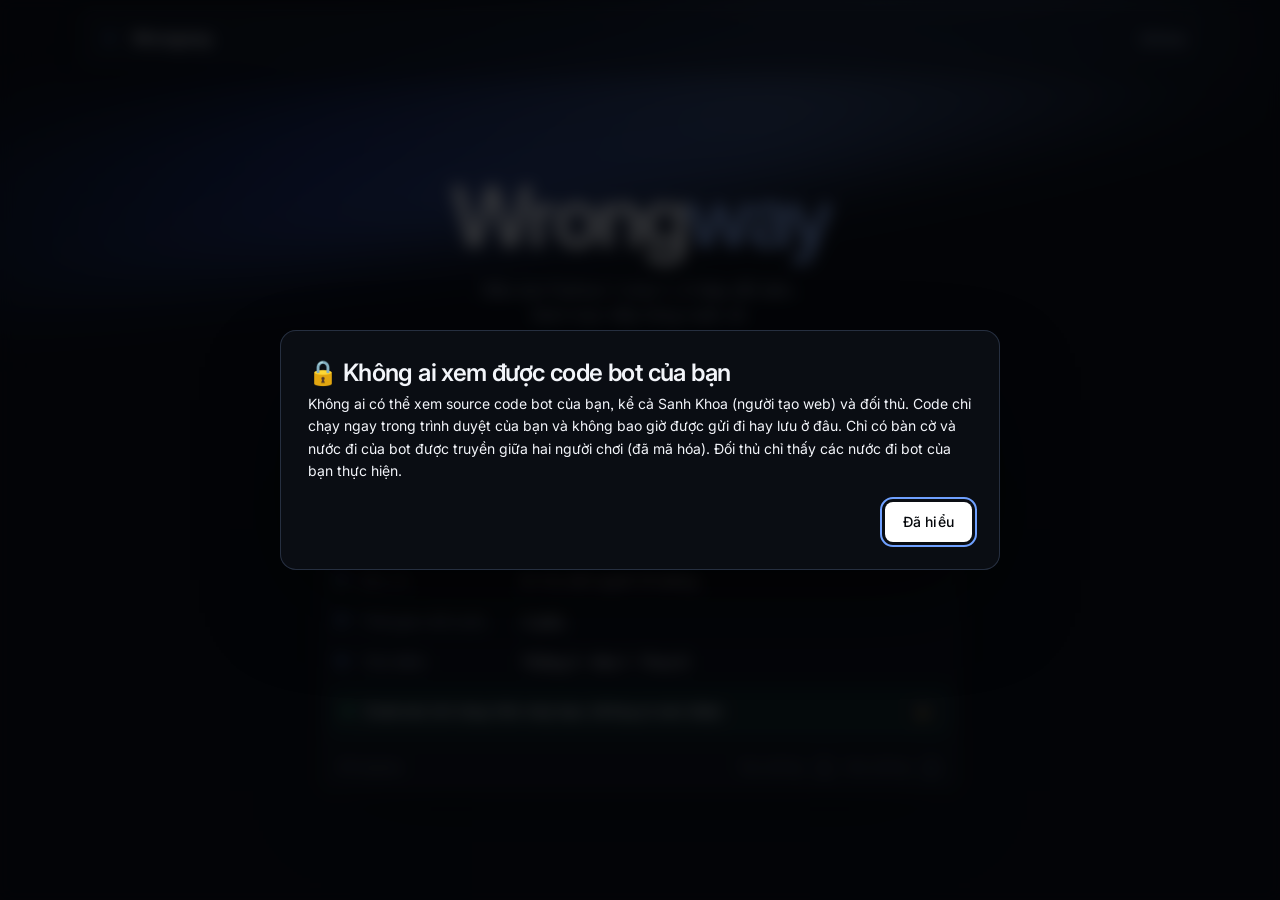
<file: index.html>
<!doctype html>
<html lang="vi">
<head>
  <meta charset="utf-8">
  <meta name="viewport" content="width=device-width, initial-scale=1">
  <title>Wrongway Arena · Online</title>
  <link rel="preconnect" href="https://fonts.googleapis.com">
  <link rel="preconnect" href="https://fonts.gstatic.com" crossorigin>
  <link href="https://fonts.googleapis.com/css2?family=Inter:wght@400;500;600;700&family=JetBrains+Mono:wght@400;500;600&display=swap" rel="stylesheet">
  <link rel="stylesheet" href="web/style.css?v=9">
  <link rel="icon" href="data:image/svg+xml,%3Csvg xmlns='http://www.w3.org/2000/svg' viewBox='0 0 32 32'%3E%3Crect width='32' height='32' rx='7' fill='%230e1013'/%3E%3Ctext x='16' y='23' font-family='monospace' font-weight='800' font-size='20' text-anchor='middle' fill='%233ecfb2'%3EW%3C/text%3E%3C/svg%3E">
</head>
<body>

<!-- ============ SẢNH ============ -->
<main id="home" class="screen home">
  <nav class="nav">
    <span class="nav-logo"><span class="nav-mark">W</span>Wrongway</span>
    <a class="nav-link" href="https://github.com/sanhkhoa57/Area-Wrongways" target="_blank" rel="noopener">GitHub</a>
  </nav>
  <div class="home-inner">
    <header class="brand">
      <h1 class="logo"><span class="logo-a">Wrong</span><span class="logo-b">way</span></h1>
      <p class="tagline">Đấu bot Python 1 chọi 1, 2 hiệp đổi bên.<br>Xem trực tiếp từng nước đi.</p>
    </header>

    <div class="choices" id="choices">
      <button class="choice" data-mode="create" type="button">
        <span class="choice-title">Tạo phòng</span>
        <span class="choice-sub">Nhận mã 4 số rồi gửi cho bạn đấu</span>
      </button>
      <button class="choice" data-mode="join" type="button">
        <span class="choice-title">Vào phòng</span>
        <span class="choice-sub">Nhập mã phòng bạn được gửi</span>
      </button>
      <button class="choice" data-mode="bot" type="button">
        <span class="choice-title">Đấu với máy</span>
        <span class="choice-sub">Gặp ngẫu nhiên 1 bot trong kho tàng bot</span>
      </button>
    </div>

    <form id="entryForm" class="entry hidden" novalidate>
      <h2 id="formTitle">Tạo phòng</h2>
      <label class="field">
        <span>Tên</span>
        <input name="name" maxlength="32" autocomplete="name" placeholder="Nguyễn Văn A" required>
      </label>
      <label class="field">
        <span>MSSV</span>
        <input name="mssv" maxlength="20" inputmode="numeric" placeholder="25127000" required>
      </label>
      <label class="field" id="roomField">
        <span>ID phòng</span>
        <input name="room" maxlength="4" inputmode="numeric" placeholder="0482" class="room-input">
      </label>
      <p class="form-error" id="formError"></p>
      <div class="form-actions">
        <button type="button" class="btn ghost" id="backBtn">Quay lại</button>
        <button type="submit" class="btn primary" id="submitBtn">Tạo phòng</button>
      </div>
    </form>

    <!-- Minh họa cách chơi (không tương tác) -->
    <section class="peek" aria-label="Cách hoạt động">
      <div class="peek-top">
        <span>$ python arena.py --render</span>
        <span class="tag">2 hiệp</span>
      </div>
      <div class="peek-body">
        <div class="peek-h">Thông tin trận đấu</div>
        <div class="peek-row"><i class="peek-dot"></i><span>Bàn cờ</span><b>9 × 9, mỗi người 10 tường</b></div>
        <div class="peek-row"><i class="peek-dot"></i><span>Thời gian mỗi nước</span><b>2 giây</b></div>
        <div class="peek-row"><i class="peek-dot"></i><span>Tính điểm</span><b>Thắng 3 · Hòa 1 · Thua 0</b></div>
        <div class="peek-hl"><i class="peek-dot"></i>Code bot chỉ chạy trên máy bạn, không ai xem được<span class="kbd">🔒</span></div>
      </div>
      <div class="peek-foot">Wrongway <span class="sp">Tạo phòng</span><span class="kbd">1</span> Vào phòng <span class="kbd">2</span></div>
    </section>
  </div>
</main>

<!-- ============ PHÒNG ĐẤU ============ -->
<main id="arena" class="screen arena hidden">
  <!-- Cột trái: thông tin phòng ở trên, thẻ P0 ở góc dưới -->
  <aside class="col col-left">
    <section class="panel room-box">
      <div class="label">Phòng</div>
      <div class="room-id">
        <span id="roomId">----</span>
        <button class="icon-btn" id="copyBtn" type="button" title="Sao chép link mời">Sao chép link</button>
      </div>
      <p class="room-status" id="roomStatus"></p>
      <ol class="rounds" id="rounds"></ol>
      <button class="btn ghost danger full" id="leaveBtn" type="button">Rời phòng</button>
    </section>
    <!-- Chat giữa 2 người (chỉ ở chế độ đấu với người) -->
    <section class="panel chat" id="chatBox">
      <div class="label">Chat</div>
      <div class="chat-log" id="chatLog" aria-live="polite"></div>
      <form class="chat-form" id="chatForm" autocomplete="off">
        <input id="chatInput" maxlength="500" placeholder="Nhắn cho đối thủ…" aria-label="Tin nhắn">
        <button class="btn tiny go" type="submit">Gửi</button>
      </form>
    </section>
    <div class="slot slot-p0" id="slotP0"></div>
  </aside>

  <!-- Giữa: terminal -->
  <section class="center">
    <div class="term">
      <div class="term-bar">
        <span class="dots"><i></i><i></i><i></i></span>
        <span class="term-title" id="termTitle">wrongway — arena.py</span>
        <span class="term-meta" id="termMeta"></span>
      </div>
      <div class="term-body">
        <pre class="term-frame" id="frame"></pre>
        <div class="term-log" id="log"></div>
      </div>
    </div>
  </section>

  <!-- Cột phải: thẻ P1 ở góc trên, khu vực ADD BOT bên dưới -->
  <aside class="col col-right">
    <div class="slot slot-p1" id="slotP1"></div>
    <section class="bots">
      <div class="label">Khu vực bot</div>
      <div id="botPanels" class="bot-list"></div>
    </section>
    <!-- TRADE BOT: hai bên cùng đồng ý thì xem code của nhau -->
    <section class="panel trade-box" id="tradeBox">
      <div class="trade-head"><span class="label">Trade bot</span><span class="chip" id="tradeChip"></span></div>
      <p class="hint">Hai bên cùng bấm thì code của cả hai hiện cạnh nhau: chủ phòng bên trái, người chơi bên phải. Đối thủ sẽ thấy toàn bộ code đang có trong ô ADD BOT của bạn.</p>
      <button class="btn full trade-btn" id="tradeBtn" type="button">⇄ TRADE BOT</button>
      <button class="btn ghost tiny full hidden" id="tradeReopen" type="button">Xem lại code đã trade</button>
    </section>
  </aside>
</main>

<!-- Đếm ngược -->
<div id="countdown" class="overlay countdown hidden" aria-live="assertive">
  <div class="cd-box">
    <div class="cd-round" id="cdRound">Hiệp 1</div>
    <div class="cd-num" id="cdNum">3</div>
    <div class="cd-sub" id="cdSub"></div>
  </div>
</div>

<!-- Kết quả -->
<div id="resultModal" class="overlay hidden">
  <div class="modal" id="resultBody" role="dialog" aria-modal="true"></div>
</div>

<!-- Xem code sau khi trade: chia đôi như 2 cửa sổ editor -->
<div id="tradeView" class="overlay trade-view hidden">
  <div class="tv" role="dialog" aria-modal="true" aria-label="Code đã trade">
    <div class="tv-bar">
      <span class="dots"><i></i><i></i><i></i></span>
      <span class="tv-title">TRADE BOT — code của hai bên</span>
      <button class="btn tiny ghost" type="button" id="tradeClose">Đóng</button>
    </div>
    <div class="tv-split">
      <section class="tv-pane" id="tvLeft"></section>
      <section class="tv-pane" id="tvRight"></section>
    </div>
  </div>
</div>

<!-- Xác nhận đấu với máy -->
<div id="botModal" class="overlay hidden">
  <div class="modal" role="dialog" aria-modal="true" aria-labelledby="botTitle">
    <h2 id="botTitle">🤖 Đấu với máy</h2>
    <p class="sub" style="font-size:14px;line-height:1.6;color:inherit">
      Bạn sẽ được đấu ngẫu nhiên với 1 con bot trong kho tàng bot.
    </p>
    <div class="modal-actions">
      <button class="btn ghost" type="button" id="botBack">Quay lại</button>
      <button class="btn go" type="button" id="botGo">Tiếp tục</button>
    </div>
  </div>
</div>

<!-- Thông báo riêng tư: hiện mỗi lần mở trang -->
<div id="privacyModal" class="overlay" style="z-index:60">
  <div class="modal" role="dialog" aria-modal="true" aria-labelledby="privacyTitle">
    <h2 id="privacyTitle">🔒 Không ai xem được code bot của bạn</h2>
    <p class="sub" style="font-size:14px;line-height:1.6;color:inherit">
      Không ai có thể xem source code bot của bạn, kể cả Sanh Khoa (người tạo web) và đối thủ.
      Code chỉ chạy ngay trong trình duyệt của bạn và không bao giờ được gửi đi hay lưu ở đâu. Chỉ có bàn cờ và
      nước đi của bot được truyền giữa hai người chơi (đã mã hóa). Đối thủ chỉ thấy các nước đi bot của bạn thực hiện.
    </p>
    <div class="modal-actions">
      <button class="btn go" type="button" id="privacyOk">Đã hiểu</button>
    </div>
  </div>
</div>

<div id="toasts" class="toasts"></div>

<script src="web/vendor/mqtt.min.js"></script>
<script src="web/bot.js?v=9"></script>
<script src="web/host.js?v=9"></script>
<script src="web/app.js?v=9"></script>
</body>
</html>
</file>
<file: web/style.css>
/* =====================================================================
   Wrongway · giao diện theo phong cách chotto.id.vn
   Nền gần đen, Inter + JetBrains Mono, thẻ viền mảnh (inset ring),
   nút trắng, thanh nav kính mờ, vệt sáng xanh chéo ở sảnh.
   ===================================================================== */
:root {
  --bg: #05070b;
  --surface: #0a0d13;
  --surface-2: #10141c;
  --ring: #1a202b;
  --ring-2: #262f40;
  --text: #f3f5fa;
  --muted: #aab3c5;
  --dim: #6b7588;
  --blue: #6fa0ff;
  --p0: #6fa0ff;          /* quân 0: đi lên */
  --p0-soft: rgba(111, 160, 255, .14);
  --p1: #f5b04c;          /* quân 1: đi xuống */
  --p1-soft: rgba(245, 176, 76, .13);
  --wall: #b9a6ff;
  --red: #ff5d57;
  --green: #3ddc97;
  --radius: 12px;
  --ease: cubic-bezier(.2, .7, .2, 1);
  --mono: "JetBrains Mono", ui-monospace, "Cascadia Mono", Consolas, "SF Mono", Menlo, monospace;
  --sans: "Inter", system-ui, -apple-system, "Segoe UI", Roboto, Arial, sans-serif;
}

* { box-sizing: border-box; }
html, body { margin: 0; height: 100%; }
body {
  background: var(--bg);
  color: var(--text);
  font: 14px/1.5 var(--sans);
  font-feature-settings: "calt", "kern", "liga", "ss03";
  -webkit-font-smoothing: antialiased;
}
.hidden { display: none !important; }
button { font: inherit; color: inherit; }
input, textarea { font: inherit; color: inherit; }
a { color: var(--text); text-decoration: none; }
:focus-visible { outline: 2px solid var(--blue); outline-offset: 3px; }

.label {
  font: 500 11px var(--mono); letter-spacing: .12em; text-transform: uppercase; color: var(--dim);
}

/* ============ Nút ============ */
.btn {
  display: inline-flex; align-items: center; justify-content: center; gap: 10px;
  height: 40px; padding: 0 18px; border: 0; border-radius: 8px;
  background: var(--surface-2); color: var(--text);
  box-shadow: inset 0 0 0 1px var(--ring-2);
  font: 500 14px/1 var(--sans); letter-spacing: .2px; cursor: pointer; white-space: nowrap;
  transition: transform .2s var(--ease), background .2s, box-shadow .2s, color .2s, opacity .2s;
}
.btn:hover:not(:disabled) { box-shadow: inset 0 0 0 1px #3a4a66; color: #fff; }
.btn:active:not(:disabled) { transform: translateY(1px) scale(.985); }
.btn:disabled, .btn.disabled { opacity: .4; cursor: not-allowed; }
.btn.primary, .btn.go {
  background: #fff; color: var(--bg); box-shadow: none;
}
.btn.primary:hover:not(:disabled), .btn.go:hover:not(:disabled) {
  background: #fff; color: var(--bg);
  box-shadow: 0 0 0 4px rgba(255, 255, 255, .12), 0 10px 30px -10px rgba(0, 0, 0, .8);
}
.btn.ghost { background: transparent; box-shadow: inset 0 0 0 1px rgba(255, 255, 255, .16); }
.btn.ghost:hover:not(:disabled) { box-shadow: inset 0 0 0 1px rgba(255, 255, 255, .4); }
.btn.danger { color: #ff8a85; box-shadow: inset 0 0 0 1px rgba(255, 93, 87, .3); }
.btn.danger:hover:not(:disabled) { background: rgba(255, 93, 87, .08); box-shadow: inset 0 0 0 1px var(--red); color: #ff8a85; }
.btn.warn { background: transparent; color: var(--p1); box-shadow: inset 0 0 0 1px rgba(245, 176, 76, .45); }
.btn.warn:hover:not(:disabled) { box-shadow: inset 0 0 0 1px var(--p1); color: var(--p1); }
.btn.tiny { height: 28px; padding: 0 10px; font-size: 12px; border-radius: 6px; }
.btn.full { width: 100%; }
.icon-btn {
  border: 0; background: rgba(255, 255, 255, .06); color: var(--muted); border-radius: 8px;
  padding: 6px 10px; font: 500 12px var(--sans); cursor: pointer;
  box-shadow: inset 0 0 0 1px rgba(255, 255, 255, .08); transition: background .2s, color .2s;
}
.icon-btn:hover { background: rgba(255, 255, 255, .11); color: #fff; }

.kbd {
  display: inline-grid; place-items: center; min-width: 22px; height: 22px; padding: 0 6px;
  border-radius: 5px; background: var(--surface-2); color: var(--muted);
  box-shadow: inset 0 0 0 1px var(--ring-2); font: 500 11px var(--mono);
}

/* ============ Sảnh ============ */
.home { position: relative; min-height: 100%; overflow: hidden; display: grid; align-content: start; justify-items: center; padding: 0 20px 80px; }
/* Hai vệt sáng chéo ở đỉnh trang */
.home::before, .home::after {
  content: ""; position: absolute; left: -15%; width: 130%; pointer-events: none; transform-origin: center;
}
.home::before {
  top: 40px; height: 150px; transform: rotate(-9deg);
  background: linear-gradient(90deg, transparent 0%, rgba(47, 91, 255, .55) 30%, rgba(120, 165, 255, .6) 58%, transparent 90%);
  filter: blur(46px); opacity: .7;
}
.home::after {
  top: 150px; height: 60px; transform: rotate(-9deg);
  background: linear-gradient(90deg, transparent 5%, rgba(86, 130, 255, .45) 40%, transparent 85%);
  filter: blur(26px); opacity: .6;
}
.nav {
  position: relative; z-index: 2; width: min(1120px, 100%); margin-top: 10px;
  display: flex; align-items: center; justify-content: space-between; gap: 16px;
  height: 56px; padding: 0 14px 0 18px; border-radius: 14px;
  background: rgba(14, 18, 26, .62); -webkit-backdrop-filter: blur(18px) saturate(1.5); backdrop-filter: blur(18px) saturate(1.5);
  box-shadow: inset 0 0 0 1px rgba(255, 255, 255, .08), inset 0 1px 0 rgba(255, 255, 255, .08), 0 10px 30px -10px rgba(0, 0, 0, .85);
}
.nav-logo { font: 600 16px var(--sans); letter-spacing: -.01em; display: inline-flex; align-items: center; gap: 10px; }
.nav-mark {
  width: 24px; height: 24px; border-radius: 7px; display: grid; place-items: center;
  background: var(--bg); box-shadow: inset 0 0 0 1px var(--ring-2); font: 700 13px var(--mono); color: var(--blue);
}
.nav-link { font-size: 14px; font-weight: 500; color: var(--muted); transition: color .15s; }
.nav-link:hover { color: #fff; }

.home-inner { position: relative; z-index: 1; width: min(720px, 100%); padding-top: clamp(64px, 12vh, 130px); }
.brand { text-align: center; margin-bottom: 36px; }
.logo { font: 600 clamp(48px, 9vw, 84px)/1.02 var(--sans); letter-spacing: -.045em; margin: 0; color: var(--text); }
.logo-a { color: var(--text); }
.logo-b { color: #8fb4ff; }
.tagline { color: var(--muted); margin: 18px 0 0; font-size: 17px; line-height: 1.5; }

.choices { display: flex; gap: 12px; justify-content: center; flex-wrap: wrap; }
.choice {
  display: inline-flex; align-items: center; justify-content: center; gap: 10px; height: 48px; padding: 0 24px;
  border: 0; border-radius: 8px; cursor: pointer; font: 500 15px/1 var(--sans); letter-spacing: .2px;
  transition: transform .2s var(--ease), box-shadow .2s, color .2s;
}
.choice:active { transform: translateY(1px) scale(.985); }
.choice-icon { font-size: 18px; line-height: 1; }
.choice-sub { display: none; }
.choice[data-mode="create"] { background: #fff; color: var(--bg); }
.choice[data-mode="create"]:hover { box-shadow: 0 0 0 4px rgba(255, 255, 255, .12), 0 10px 30px -10px rgba(0, 0, 0, .8); }
.choice[data-mode="join"] { background: transparent; color: var(--text); box-shadow: inset 0 0 0 1px rgba(255, 255, 255, .16); }
.choice[data-mode="join"]:hover { box-shadow: inset 0 0 0 1px rgba(255, 255, 255, .4); color: #fff; }
.choice[data-mode="bot"] { background: transparent; color: #8fb4ff; box-shadow: inset 0 0 0 1px rgba(143, 180, 255, .35); }
.choice[data-mode="bot"]:hover { box-shadow: inset 0 0 0 1px rgba(143, 180, 255, .7); color: #b8d0ff; }

.entry {
  background: var(--surface); border-radius: var(--radius); box-shadow: inset 0 0 0 1px var(--ring), 0 30px 80px -40px rgba(0, 0, 0, .9);
  padding: 28px; display: grid; gap: 16px; max-width: 440px; margin: 0 auto; animation: rise .25s ease-out;
}
.entry h2 { margin: 0 0 4px; font: 600 22px var(--sans); letter-spacing: -.02em; }
.field { display: grid; gap: 6px; }
.field span { font: 500 12px var(--mono); color: var(--dim); letter-spacing: .04em; }
.field input {
  height: 44px; padding: 0 14px; border: 0; border-radius: 8px; background: var(--bg);
  box-shadow: inset 0 0 0 1px var(--ring); outline: none; transition: box-shadow .15s;
}
.field input:focus { box-shadow: inset 0 0 0 1px #6fa0ff, 0 0 0 4px rgba(111, 160, 255, .14); }
.field input::placeholder { color: #7a8499; }
.room-input { font: 600 22px var(--mono) !important; letter-spacing: .4em; }
.form-error { color: #ff8a85; min-height: 1.2em; margin: 0; font-size: 13px; }
.form-actions { display: flex; justify-content: space-between; gap: 12px; }
.form-actions .btn { flex: 1; height: 44px; }

/* Thẻ mô phỏng bảng lệnh ở sảnh (chỉ để minh họa) */
.peek {
  margin: 56px auto 0; width: min(640px, 100%); border-radius: var(--radius); background: var(--surface);
  box-shadow: inset 0 0 0 1px var(--ring), 0 30px 80px -30px rgba(0, 0, 0, .9);
  overflow: hidden; text-align: left;
}
.peek-top { display: flex; align-items: center; gap: 12px; padding: 16px 18px; font: 500 15px var(--mono); border-bottom: 1px solid var(--ring); }
.peek-top .tag { margin-left: auto; }
.peek-body { padding: 14px 10px 10px; }
.peek-h { padding: 0 8px 8px; font: 500 12px var(--sans); color: var(--dim); }
.peek-row { display: grid; grid-template-columns: 14px 150px 1fr; gap: 10px; align-items: center; padding: 10px 8px; font-size: 14px; color: var(--muted); }
.peek-row b { color: var(--text); font-weight: 600; }
.peek-dot { width: 8px; height: 8px; border-radius: 50%; background: var(--blue); }
.peek-row.ok .peek-dot { background: var(--green); }
.peek-hl {
  display: flex; align-items: center; gap: 12px; margin-top: 6px; padding: 12px 14px; border-radius: 8px;
  background: rgba(61, 220, 151, .07); box-shadow: inset 0 0 0 1px rgba(61, 220, 151, .28); font-weight: 600;
}
.peek-hl .peek-dot { background: var(--green); }
.peek-hl .kbd { margin-left: auto; }
.peek-foot { display: flex; align-items: center; gap: 10px; padding: 12px 18px; border-top: 1px solid var(--ring); font-size: 12.5px; color: var(--dim); }
.peek-foot .sp { margin-left: auto; }

/* ============ Phòng đấu ============ */
.arena {
  height: 100vh; display: grid; gap: 14px; padding: 14px;
  grid-template-columns: minmax(230px, 270px) minmax(0, 1fr) minmax(290px, 360px);
}
.col { display: flex; flex-direction: column; gap: 14px; min-height: 0; }
.panel { background: var(--surface); border-radius: var(--radius); padding: 16px; box-shadow: inset 0 0 0 1px var(--ring); }

.room-box { display: grid; gap: 10px; }
.room-id { display: flex; align-items: center; justify-content: space-between; gap: 8px; }
.room-id #roomId { font: 600 38px/1 var(--mono); letter-spacing: .06em; }
.room-status { margin: 0; color: var(--muted); font-size: 13px; }
.rounds { list-style: none; margin: 0; padding: 0; display: grid; gap: 6px; }
.rounds li {
  display: flex; justify-content: space-between; gap: 8px; align-items: center;
  padding: 8px 10px; border-radius: 8px; background: var(--bg); box-shadow: inset 0 0 0 1px var(--ring);
  font-size: 12.5px;
}
.rounds li b { font-weight: 600; white-space: nowrap; }
.rounds li .r-res { color: var(--dim); text-align: right; font-size: 12px; }
.rounds li.live { box-shadow: inset 0 0 0 1px #3a4a66; }
.rounds li.live .r-res { color: var(--blue); }
.rounds li.done .r-res { color: var(--text); }

.slot { min-height: 168px; }
.slot-p0 { margin-top: auto; }

/* Thẻ người chơi */
.card {
  position: relative; border-radius: var(--radius); padding: 14px 16px; display: grid; gap: 12px;
  background: linear-gradient(180deg, var(--role-soft, transparent), transparent 70px), var(--surface);
  box-shadow: inset 0 0 0 1px var(--ring); overflow: hidden; will-change: transform;
}
.card.role-p0 { --role: var(--p0); --role-soft: var(--p0-soft); }
.card.role-p1 { --role: var(--p1); --role-soft: var(--p1-soft); }
.card.me { box-shadow: inset 0 0 0 1px var(--ring-2); }
.card-top { display: flex; align-items: center; gap: 6px; flex-wrap: wrap; }
.role-badge {
  font: 600 12px var(--mono); padding: 3px 8px; border-radius: 6px;
  background: var(--role-soft); color: var(--role); letter-spacing: .05em;
}
.tag { font: 500 11px var(--sans); padding: 3px 9px; border-radius: 6px; background: rgba(255, 255, 255, .06); box-shadow: inset 0 0 0 1px rgba(255, 255, 255, .08); color: var(--muted); }
.tag.host { color: #ffd479; }
.tag.you { color: var(--text); }
.card-main { display: flex; gap: 12px; align-items: center; }
.avatar {
  width: 44px; height: 44px; border-radius: 10px; flex: none;
  display: grid; place-items: center; font: 600 16px var(--mono);
  background: var(--role-soft); color: var(--role); box-shadow: inset 0 0 0 1px var(--role);
}
.pname { font-weight: 600; font-size: 16px; line-height: 1.25; letter-spacing: -.01em; word-break: break-word; }
.mssv { font: 500 12px var(--mono); color: var(--dim); }
.card-foot { display: flex; justify-content: space-between; align-items: center; gap: 8px; font-size: 12.5px; }
.ready { color: var(--dim); }
.ready.on { color: var(--green); }
.ready.fight { color: var(--role); }
.walls { font: 500 12px var(--mono); color: var(--wall); }
.goal { font: 400 11.5px var(--mono); color: var(--dim); }
.card.empty { background: transparent; box-shadow: inset 0 0 0 1px var(--ring); place-content: center; text-align: center; color: var(--dim); min-height: 168px; }
.card.empty b { font: 600 22px var(--mono); color: var(--text); letter-spacing: .1em; }
.pulse { display: inline-block; width: 7px; height: 7px; border-radius: 50%; background: var(--role); margin-right: 8px; opacity: .8; }

/* Terminal */
.center { min-width: 0; min-height: 0; display: flex; }
.term {
  flex: 1; display: flex; flex-direction: column; min-height: 0;
  background: #070a10; border-radius: var(--radius); box-shadow: inset 0 0 0 1px var(--ring), 0 30px 80px -40px rgba(0, 0, 0, .9); overflow: hidden;
}
.term-bar {
  display: flex; align-items: center; gap: 12px; padding: 11px 16px;
  background: rgba(14, 18, 26, .7); border-bottom: 1px solid var(--ring);
  font: 500 12px var(--mono); color: var(--dim);
}
.dots { display: flex; gap: 6px; }
.dots i { width: 10px; height: 10px; border-radius: 50%; background: var(--ring-2); display: block; }
.term-title { flex: 1; text-align: center; color: var(--muted); }
.term-meta { min-width: 90px; text-align: right; }
.term-body { flex: 1; display: grid; grid-template-rows: auto minmax(0, 1fr); min-height: 0; }
.term-frame {
  margin: 0; padding: 22px 18px 14px; font: 15px/1.32 var(--mono);
  color: #c4cad6; white-space: pre; overflow-x: auto;
}
.term-frame code { display: block; width: max-content; margin: 0 auto; }
.term-frame .dim { color: #4b5466; }
.term-frame .dot { color: #2c3443; }
.term-frame .p0 { color: var(--bg); background: var(--p0); border-radius: 3px; font-weight: 700; }
.term-frame .p1 { color: var(--bg); background: var(--p1); border-radius: 3px; font-weight: 700; }
.term-frame .w { color: var(--wall); font-weight: 700; }
.term-frame .info { color: var(--dim); }
.term-log {
  border-top: 1px solid var(--ring); padding: 10px 16px; overflow-y: auto;
  font: 12.5px/1.6 var(--mono); color: #9aa4b8; min-height: 90px;
}
.term-log .ln { white-space: pre-wrap; word-break: break-word; }
.term-log .cmd { color: var(--green); }
.term-log .head { color: var(--text); font-weight: 600; margin-top: 4px; }
.term-log .t0 { color: var(--p0); }
.term-log .t1 { color: var(--p1); }
.term-log .warn { color: #e0b453; }
.term-log .bad { color: #ff8a85; }
.term-log .win { color: var(--green); font-weight: 600; }
.term-log .muted { color: var(--dim); }

/* Khu vực bot */
.bots { display: flex; flex-direction: column; gap: 10px; min-height: 0; flex: 1; }
.bot-list { display: flex; flex-direction: column; gap: 12px; overflow-y: auto; min-height: 0; padding-right: 2px; }
.bot-panel { background: var(--surface); border-radius: var(--radius); padding: 14px; display: grid; gap: 12px; box-shadow: inset 0 0 0 1px var(--ring); }
.bot-panel.mine { box-shadow: inset 0 0 0 1px var(--ring-2); }
.bot-head { display: flex; justify-content: space-between; align-items: flex-start; gap: 8px; }
.bot-who { display: grid; }
.bot-who b { font-size: 14px; font-weight: 600; letter-spacing: -.01em; }
.bot-who small { color: var(--dim); font: 12px var(--mono); }
.chip { font: 500 11.5px var(--sans); padding: 3px 9px; border-radius: 6px; white-space: nowrap; background: rgba(255, 255, 255, .05); box-shadow: inset 0 0 0 1px rgba(255, 255, 255, .08); color: var(--muted); }
.chip.on { color: var(--green); background: rgba(61, 220, 151, .08); box-shadow: inset 0 0 0 1px rgba(61, 220, 151, .3); }
.chip.fight { color: var(--p1); background: rgba(245, 176, 76, .08); box-shadow: inset 0 0 0 1px rgba(245, 176, 76, .3); }
.add-bot { width: 100%; letter-spacing: .08em; font-weight: 600; font-family: var(--mono); background: transparent; box-shadow: inset 0 0 0 1px rgba(255, 255, 255, .16); }
.add-bot.open { box-shadow: inset 0 0 0 1px rgba(255, 255, 255, .4); }
.add-bot .chev { transition: transform .25s var(--ease); display: inline-block; }
.add-bot.open .chev { transform: rotate(180deg); }
.hint { margin: 0; font-size: 12px; color: var(--dim); }

/* Trượt xuống: grid-template-rows 0fr -> 1fr */
.drawer { display: grid; grid-template-rows: 0fr; transition: grid-template-rows .32s var(--ease); }
.drawer.open { grid-template-rows: 1fr; }
.drawer-inner { overflow: hidden; display: grid; gap: 10px; min-height: 0; }
.drawer.open .drawer-inner { padding-top: 2px; }
.editor-tools { display: flex; gap: 6px; align-items: center; flex-wrap: wrap; }
.code-meta { margin-left: auto; font: 11px var(--mono); color: var(--dim); }
.code {
  width: 100%; height: 260px; resize: vertical; padding: 12px; border: 0; border-radius: 8px;
  background: var(--bg); box-shadow: inset 0 0 0 1px var(--ring); color: #d6dbe6;
  font: 12.5px/1.55 var(--mono); tab-size: 4; outline: none; white-space: pre; overflow: auto;
  transition: box-shadow .15s;
}
.code:focus { box-shadow: inset 0 0 0 1px #6fa0ff, 0 0 0 4px rgba(111, 160, 255, .12); }
.code[readonly] { opacity: .65; }
.code-error { margin: 0; color: #ff8a85; font-size: 12.5px; min-height: 0; }
.code-error:empty { display: none; }

/* Chat */
.chat { display: flex; flex-direction: column; gap: 10px; flex: 1; min-height: 180px; padding: 14px; }
.chat-log { flex: 1; min-height: 0; overflow-y: auto; display: flex; flex-direction: column; gap: 8px; padding-right: 2px; }
.chat-log:empty::before { content: "Chưa có tin nhắn."; color: var(--dim); font-size: 12.5px; margin: auto; }
.msg { display: grid; gap: 2px; max-width: 92%; }
.msg.me { align-self: flex-end; text-align: right; }
.msg-head { display: flex; gap: 6px; align-items: baseline; font-size: 11.5px; color: var(--dim); }
.msg.me .msg-head { justify-content: flex-end; }
.msg-head b { color: var(--p1); font-weight: 600; }
.msg.me .msg-head b { color: var(--p0); }
.msg-head time { font: 10.5px var(--mono); }
.msg-text {
  padding: 6px 10px; border-radius: 8px; background: var(--bg); box-shadow: inset 0 0 0 1px var(--ring);
  font-size: 13px; line-height: 1.45; white-space: pre-wrap; word-break: break-word; text-align: left;
}
.msg.me .msg-text { background: var(--p0-soft); box-shadow: none; }
.chat-form { display: flex; gap: 6px; }
.chat-form input {
  flex: 1; min-width: 0; height: 32px; padding: 0 10px; border: 0; border-radius: 6px; background: var(--bg);
  box-shadow: inset 0 0 0 1px var(--ring); outline: none; font-size: 13px;
}
.chat-form input:focus { box-shadow: inset 0 0 0 1px #6fa0ff; }
.chat-form .btn { height: 32px; }

/* TRADE BOT */
.trade-box { display: grid; gap: 10px; padding: 14px; }
.trade-head { display: flex; justify-content: space-between; align-items: center; gap: 8px; }
.trade-btn { font-family: var(--mono); font-weight: 600; letter-spacing: .08em; }

/* Cửa sổ xem code đã trade: chia đôi như 2 editor */
.trade-view { padding: 16px; }
.tv {
  width: min(1500px, 100%); height: min(900px, calc(100vh - 32px)); display: flex; flex-direction: column;
  background: #070a10; border-radius: var(--radius); overflow: hidden; animation: rise .25s var(--ease);
  box-shadow: inset 0 0 0 1px var(--ring-2), 0 40px 100px -30px rgba(0, 0, 0, .9);
}
.tv-bar { display: flex; align-items: center; gap: 12px; padding: 8px 12px 8px 16px; border-bottom: 1px solid var(--ring); background: rgba(14, 18, 26, .7); }
.tv-title { flex: 1; text-align: center; font: 500 12px var(--mono); color: var(--muted); }
.tv-split { flex: 1; min-height: 0; display: grid; grid-template-columns: 1fr 1fr; }
.tv-pane { min-width: 0; min-height: 0; display: flex; flex-direction: column; }
.tv-pane + .tv-pane { border-left: 1px solid var(--ring-2); }
.tv-tab { display: flex; align-items: center; gap: 10px; padding: 6px 10px; background: var(--surface); border-bottom: 1px solid var(--ring); font-size: 12.5px; }
.tv-file { font: 500 12.5px var(--mono); color: var(--text); padding: 4px 10px; border-radius: 6px 6px 0 0; box-shadow: inset 0 2px 0 var(--pane-accent, var(--p0)); background: #070a10; }
#tvRight { --pane-accent: var(--p1); }
.tv-who { color: var(--dim); white-space: nowrap; overflow: hidden; text-overflow: ellipsis; }
.tv-tools { margin-left: auto; display: flex; gap: 6px; }
.tv-code { flex: 1; min-height: 0; overflow: auto; display: flex; align-items: flex-start; }
.tv-code pre { margin: 0; padding: 12px 0; font: 12.5px/1.6 var(--mono); tab-size: 4; }
.tv-gutter { position: sticky; left: 0; padding: 12px 12px 12px 14px !important; text-align: right; color: #3d4658; background: #070a10; user-select: none; min-width: 52px; }
.tv-src { padding-right: 24px !important; color: #d4d9e3; }
.tv-src code { display: block; white-space: pre; }
.tv-status { display: flex; justify-content: space-between; padding: 4px 12px; font: 11px var(--mono); color: var(--dim); border-top: 1px solid var(--ring); background: var(--surface); }
.tv-wait { flex: 1; display: grid; place-content: center; color: var(--dim); font-size: 13px; --role: var(--blue); }
.tk-c { color: #6a7487; font-style: italic; }
.tk-s { color: #a5d6a7; }
.tk-k { color: #c49bff; }
.tk-f { color: #82b1ff; }
.tk-b { color: #7fdbca; }
.tk-n { color: #f5b04c; }
.tk-d { color: #ffd479; }

/* Đếm ngược & lớp phủ */
.overlay {
  position: fixed; inset: 0; z-index: 50; display: grid; place-items: center;
  background: rgba(3, 4, 7, .78); -webkit-backdrop-filter: blur(8px); backdrop-filter: blur(8px); animation: fade .2s ease-out;
}
.cd-box { text-align: center; }
.cd-round { font: 500 15px var(--mono); letter-spacing: .3em; text-transform: uppercase; color: var(--dim); }
.cd-num { font: 600 clamp(140px, 26vw, 260px)/1 var(--sans); letter-spacing: -.05em; margin: 10px 0 16px; color: #fff; }
.cd-num.go { color: var(--green); font-size: clamp(90px, 16vw, 170px); }
.cd-num.pop { animation: pop .9s var(--ease) both; }
.cd-sub { color: var(--muted); font-size: 15px; }
.cd-sub .c0 { color: var(--p0); font-weight: 600; }
.cd-sub .c1 { color: var(--p1); font-weight: 600; }
.cd-swap { display: block; margin-bottom: 6px; color: var(--text); font-weight: 600; letter-spacing: .05em; }

/* Hộp thoại & bảng kết quả */
.modal {
  width: min(720px, calc(100vw - 32px)); max-height: calc(100vh - 32px); overflow: auto;
  background: var(--surface); border-radius: 16px; padding: 28px;
  box-shadow: inset 0 0 0 1px var(--ring-2), 0 40px 100px -30px rgba(0, 0, 0, .9);
  animation: rise .3s var(--ease);
}
.modal h2 { margin: 0 0 6px; font: 600 24px var(--sans); letter-spacing: -.025em; }
.modal .sub { color: var(--muted); margin: 0 0 20px; font-size: 13px; }
.champion {
  border-radius: 12px; padding: 18px 20px; margin-bottom: 20px; display: flex; gap: 16px; align-items: center;
  background: linear-gradient(90deg, rgba(255, 212, 121, .1), transparent); box-shadow: inset 0 0 0 1px rgba(255, 212, 121, .28);
}
.champion.draw { background: var(--bg); box-shadow: inset 0 0 0 1px var(--ring-2); }
.trophy { font-size: 36px; line-height: 1; }
.champion .who { font: 600 21px var(--sans); letter-spacing: -.02em; }
.champion .meta { color: var(--muted); font: 13px var(--mono); }
table.res { width: 100%; border-collapse: collapse; font-size: 13px; margin-bottom: 18px; }
table.res th { text-align: left; color: var(--dim); font: 500 11px var(--mono); letter-spacing: .08em; text-transform: uppercase; padding: 8px 10px; border-bottom: 1px solid var(--ring); }
table.res td { padding: 10px; border-bottom: 1px solid var(--ring); vertical-align: top; }
table.res td small { display: block; color: var(--dim); font-family: var(--mono); font-size: 11.5px; }
table.res td small.txt { font-family: var(--sans); }
table.res .c0 { color: var(--p0); font-weight: 600; }
table.res .c1 { color: var(--p1); font-weight: 600; }
table.res .num { font-family: var(--mono); text-align: right; }
.modal-actions { display: flex; gap: 10px; flex-wrap: wrap; justify-content: flex-end; }

/* Thông báo */
.toasts { position: fixed; top: 16px; left: 50%; transform: translateX(-50%); z-index: 80; display: grid; gap: 8px; pointer-events: none; }
.toast {
  background: rgba(16, 20, 28, .9); -webkit-backdrop-filter: blur(14px); backdrop-filter: blur(14px);
  padding: 10px 16px; border-radius: 10px; font-size: 13.5px;
  box-shadow: inset 0 0 0 1px var(--ring-2), 0 14px 40px -10px rgba(0, 0, 0, .8); animation: rise .2s ease-out;
  max-width: min(520px, 90vw);
}
.toast.bad { box-shadow: inset 0 0 0 1px rgba(255, 93, 87, .55), 0 14px 40px -10px rgba(0, 0, 0, .8); }
.toast.good { box-shadow: inset 0 0 0 1px rgba(61, 220, 151, .5), 0 14px 40px -10px rgba(0, 0, 0, .8); }
.toast.out { opacity: 0; transform: translateY(-6px); transition: .25s; }

@keyframes pop { 0% { transform: scale(.5); opacity: 0; } 14% { transform: scale(1.06); opacity: 1; } 35% { transform: scale(1); } 85% { opacity: 1; } 100% { transform: scale(.92); opacity: .2; } }
@keyframes rise { from { opacity: 0; transform: translateY(8px); } to { opacity: 1; transform: none; } }
@keyframes fade { from { opacity: 0; } to { opacity: 1; } }

/* ============ Màn hình hẹp ============ */
@media (max-width: 1100px) {
  .arena { height: auto; min-height: 100vh; grid-template-columns: 1fr; }
  .col-left, .col-right { display: contents; }
  .room-box { order: 1; }
  .slot-p1 { order: 2; }
  .center { order: 3; min-height: 560px; }
  .slot-p0 { order: 4; margin-top: 0; }
  .bots { order: 5; }
  .trade-box { order: 6; }
  .chat { order: 7; height: 340px; flex: none; }
  .slot { min-height: 0; }
  .tv-split { grid-template-columns: 1fr; grid-template-rows: 1fr 1fr; }
  .tv-pane + .tv-pane { border-left: 0; border-top: 1px solid var(--ring-2); }
}
@media (max-width: 560px) {
  .choices { flex-direction: column; }
  .choice { width: 100%; }
  .term-frame { font-size: 12px; padding: 14px 8px; }
  .peek-row { grid-template-columns: 14px 1fr; }
  .peek-row span:last-child { grid-column: 2; }
}
@media (prefers-reduced-motion: reduce) {
  *, *::before, *::after { animation-duration: .01ms !important; transition-duration: .01ms !important; }
}
</file>
